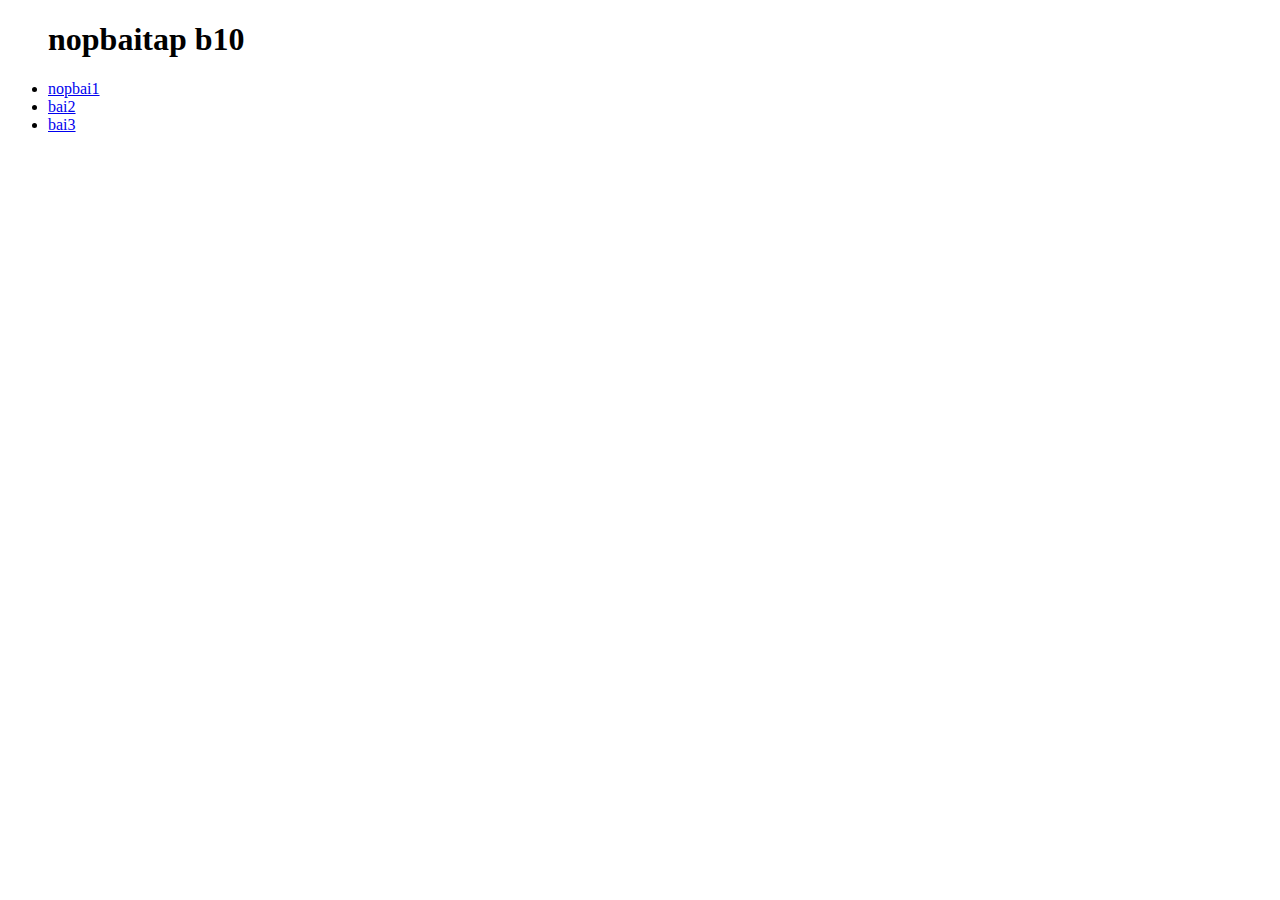
<file: index.html>
<!DOCTYPE html>
<html lang="en">
<head>
    <meta charset="UTF-8">
    <meta name="viewport" content="width=device-width, initial-scale=1.0">
    <title>Document</title>
</head>
<body>
    <ul>
        <h1>nopbaitap b10</h1>
        <li><a href="./bai1/index.html" target="_blank">nopbai1</a></li>
        <li><a href="./bai02/index.html" target="_blank">bai2</a></li>
        <li><a href="./bai3/index.html" target="_blank">bai3</a></li>
    </ul>
    
</body>
</html>
</file>
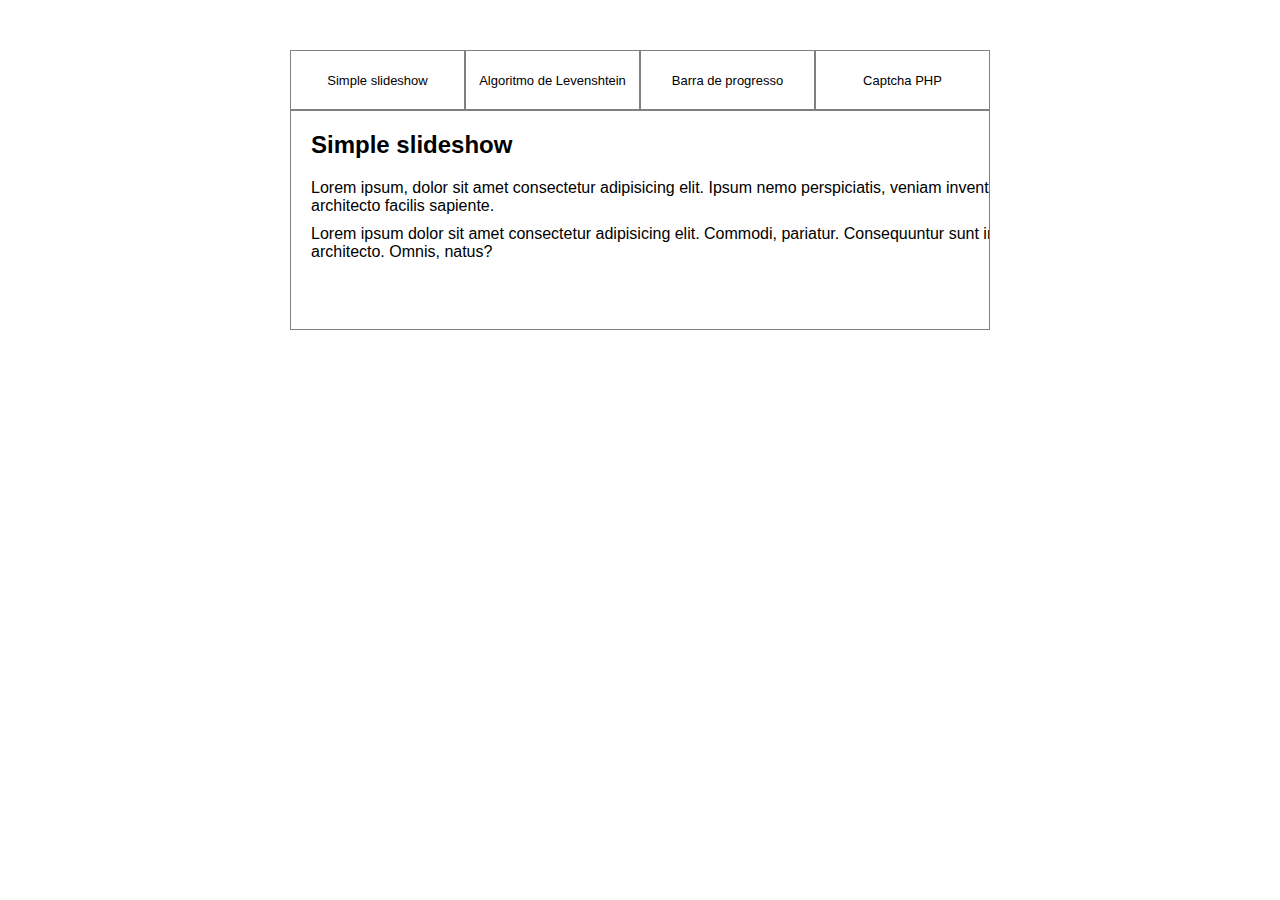
<file: bai02/index.html>
<!DOCTYPE html>
<html lang="en">
<head>
    <meta charset="UTF-8">
    <meta name="viewport" content="width=device-width, initial-scale=1.0">
    <title>bai2</title>
    <link rel="stylesheet" href="main.css">
</head>
<body>
    <section class="container">
    <ul class="wrapper-list">
    <li class="main-list"><label for="check-list-1"><span class="title-list">Simple slideshow</span></label></li>
       <li class="main-list"><label for="check-list-2"><span class="title-list">Algoritmo de Levenshtein</span></label></li>
       <li class="main-list"><label for="check-list-3"><span class="title-list">Barra de progresso</span></label></li>      
       <li class="main-list"><label for="check-list-4"><span class="title-list">Captcha PHP</span></label></li> 
       
       <input type="radio" name="check-list" id="check-list-1" checked>
 <input type="radio" name="check-list" id="check-list-2">
   <input type="radio" name="check-list" id="check-list-3">
 <input type="radio" name="check-list" id="check-list-4">
            <ul class="wrapper-list-aboubt">
                 <li class="main-list-about">
                    <div class="list">
                        <h2 class="title-about">Simple slideshow</h2>
                        <p class="paragraph">Lorem ipsum, dolor sit amet consectetur adipisicing elit. Ipsum nemo perspiciatis, veniam inventore hic eos quasi maiores <br>architecto facilis sapiente. </p>
                        <p class="paragraph">Lorem ipsum dolor sit amet consectetur adipisicing elit. Commodi, pariatur. Consequuntur sunt impedit quo error eius cumque <br>architecto. Omnis, natus?</p>
                    </div>
                 </li>
                 <li class="main-list-about">
                    <div class="list">
                        <h2 class="title-about">Algoritmo de Levenshtein</h2>
                        <p class="paragraph">Lorem ipsum, dolor sit amet consectetur adipisicing elit. Ipsum nemo perspiciatis, veniam inventore hic eos quasi maiores <br>architecto facilis sapiente. </p>
                        <p class="paragraph">Lorem ipsum dolor sit amet consectetur adipisicing elit. Commodi, pariatur. Consequuntur sunt impedit quo error eius cumque <br>architecto. Omnis, natus?</p>
                    </div>
                 </li>
                 <li class="main-list-about">
                    <div class="list">
                        <h2 class="title-about">Barra de progresso</h2>
                        <p class="paragraph">Lorem ipsum, dolor sit amet consectetur adipisicing elit. Ipsum nemo perspiciatis, veniam inventore hic eos quasi maiores <br>architecto facilis sapiente. </p>
                        <p class="paragraph">Lorem ipsum dolor sit amet consectetur adipisicing elit. Commodi, pariatur. Consequuntur sunt impedit quo error eius cumque <br>architecto. Omnis, natus?</p>
                    </div>
                 </li>
                 <li class="main-list-about">
                    <div class="list">
                        <h2 class="title-about">Captcha PHP</h2>
                        <p class="paragraph">Lorem ipsum, dolor sit amet consectetur adipisicing elit. Ipsum nemo perspiciatis, veniam inventore hic eos quasi maiores <br>architecto facilis sapiente. </p>
                        <p class="paragraph">Lorem ipsum dolor sit amet consectetur adipisicing elit. Commodi, pariatur. Consequuntur sunt impedit quo error eius cumque <br>architecto. Omnis, natus?</p>
                    </div>
                 </li>
            </ul>
       
    </ul>
    </section>
    
</body>
</html>
</file>
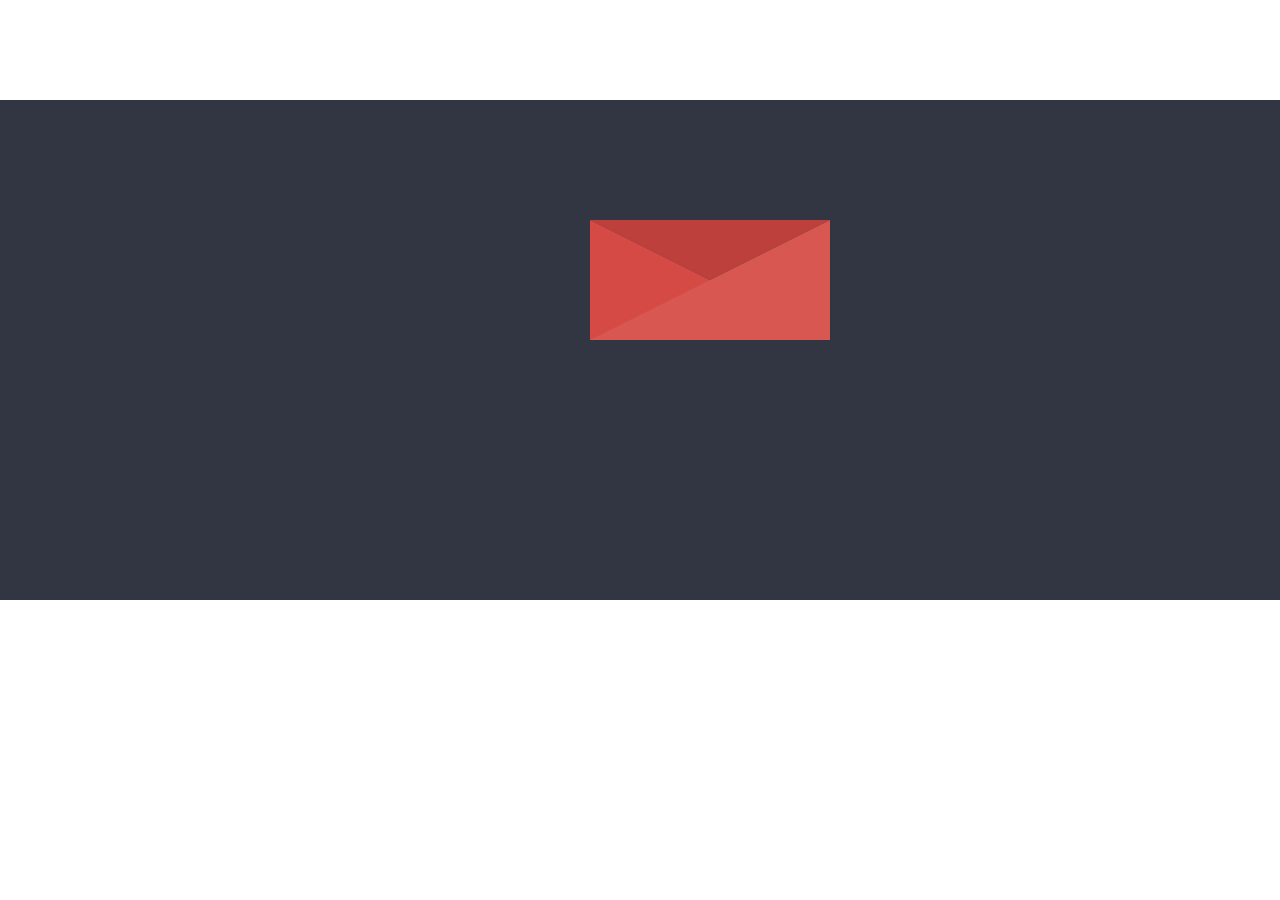
<file: bai3/index.html>
<!DOCTYPE html>
<html lang="en">
<head>
    <meta charset="UTF-8">
    <meta name="viewport" content="width=device-width, initial-scale=1.0">
    <title>bai3</title>
    <link rel="stylesheet" href="main.css">
</head>
<body>
    <div class="container"> 
          <div class="box">
            <div class="angle">

            </div>
            <div class="angle-2">

               

            </div>
            <div class="letter">

            </div>
            <div class="angle-3">
                

               

            </div>

     </div>
    </div>
    
</body>
</html>
</file>
<file: bai02/main.css>
* {
    padding: 0;
    margin: 0;
    box-sizing: border-box;
    font-family: Arial, Helvetica, sans-serif;
    list-style-type: none;
}
.container {
    width: 700px;
    height: 350px;
    margin: 50px auto;
    position: relative;

}
input {
    display: none;
}
.wrapper-list {
    display: flex;
    height: 60px;
    
}
.wrapper-list > li {
    text-align: center;
    width: 400px;
    border-width: 1px;
    border-style: solid;
    border-color: gray;
    background-color: white;
}
.title-list {
    display: inline-block;
    line-height: 50px;
    width: 95%;
    height: 85%;
    margin-top:5px;
   user-select: none;
    color:black;
    white-space: nowrap;
    font-size: 13px;
}
h2.title-about {
    margin-top: 20px;
    margin-bottom:20px;
    margin-left: 20px;
}
p.paragraph {
    margin-bottom: 10px;
    margin-left: 20px;
}

.wrapper-list >.main-list:hover .title-list{
background-color:#3499dc;
color: white;
transition-duration: 0.3s;
}

.wrapper-list-aboubt {
   width: 100%;
   position: absolute;

   top: 17%;
   height: 220px;
   
   /* transform: rotateX(50deg); */
  
}

.main-list-about {
    height: 100%;
    white-space: nowrap;
    overflow-x: scroll;
   position: absolute;
    width: 100%;
    background-color: white;
   border: 1px solid gray; 
    transform: rotateX(90deg);
    opacity: 0;
    transition-duration: 0.8s;
    transform-origin: top;
}

#check-list-1:checked ~ .wrapper-list-aboubt li:nth-child(1) {
    opacity: 1;
    transform: rotateX(0deg);
    
}
#check-list-2:checked ~.wrapper-list-aboubt li:nth-child(2) {
    opacity: 1;
    transform: rotateX(0deg);
    
}
#check-list-3:checked ~.wrapper-list-aboubt li:nth-child(3) {
    opacity: 1;
    transform: rotateX(0deg);
    
}
#check-list-4:checked ~.wrapper-list-aboubt li:nth-child(4) {
    opacity: 1;
    transform: rotateX(0deg);
    
}
</file>
<file: bai3/main.css>
* {
    padding: 0;
    margin: 0;
    box-sizing: border-box;
}
.container {
    height: 500px;
    margin: 100px 0px;
    background-color:#313642;
}
.box {
   
    margin: 0 auto;
    width: 380px;
    position: relative;
    top: 120px;
    transition-duration: 0.3s;
    
}
.angle {
    position: absolute;
    top: 0;
    right: 0;
    height: 0;
    width: 0;
   border-left-width: 120px;
   border-right-width: 120px;
   border-top-width:60px ;
   border-bottom-width:60px;
   /*  */
   border-style: solid;
   border-top-color:transparent;
   border-left-color:#d64a45;
   border-right-color: #d85851;
   border-bottom-color: #d85851;
   margin: 0px auto;
   box-shadow: 0 100000px red 0;
   z-index: 5;

}
.angle-2 {
    
    top:0;
    right: 0px;
    height: 0;
    width: 0;
   border-left-width: 120px;
   border-right-width: 120px;
   border-top-width:60px ;
  
   border-bottom-width:60px;
   /*  */
   position: absolute;   
   border-style: solid;
   border-top-color: #bd403c;
   border-left-color:transparent;
   border-right-color:transparent;
   border-bottom-color:transparent;
   transition-duration: 0.4s;
   z-index: 2;
   
}
.angle-3 {
    
    top:0;
    right: 0px;
    height: 0;
    width: 0;
   border-left-width: 120px;
   border-right-width: 120px;
   border-top-width:60px ;
  
   border-bottom-width:60px;
   /*  */
   position: absolute;   
   border-style: solid;
   border-top-color:transparent;
   border-left-color:transparent;
   border-right-color:transparent;
   border-bottom-color: #bd403c;
   transition-duration: 0.5s ;
   transition-property: top; 
   z-index: 3;
   transition:step-end 0.5s;

   
  
   
}
.letter {
    width:190px;
    height: 40px;
    background-color:white;
    margin: 0px auto;
    right: 25px;
    position: absolute;
    transition: step-end 0.6s;
    transition-duration: 0.3s;
    transition-delay: 0.3s;
    z-index: 4;
    top: 60px;
    transition-property: transform height;
    transition-timing-function: ease;
    
   

}

.box:hover {
    transform: translateY(13px);
}


.box:hover .letter {
    transform: translateY(-150px);
   z-index: 4;
   height: 160px;
}

.box:hover .angle-3{
    top: -119px;
}
</file>
